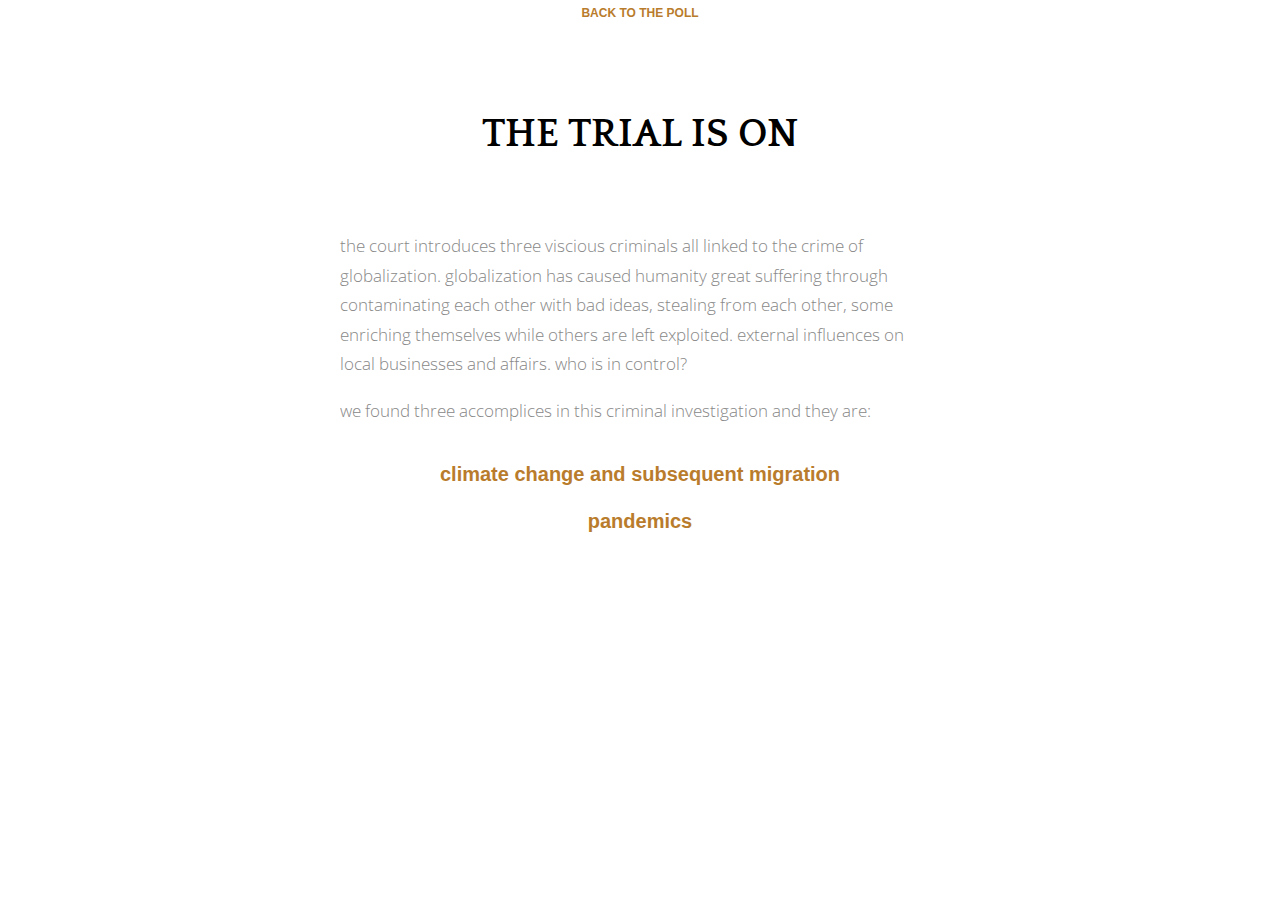
<file: trial_test/index.html>
﻿<!doctype html>
<html lang="en">
<head>
    <meta charset="utf-8">

    <title>trial_test</title>

    <meta name="viewport" content="width=device-width, initial-scale=1.0">

    <link rel="stylesheet" href="style.css">

</head>

<body>

    <div class="outerContainer">
        <h3 class="written-in-ink"><a href="cover.html">BACK TO THE POLL</a></h3>
        <div id="story" class="container">
            <div class="header">
                <h1>THE TRIAL IS ON</h1>
                <h2 class="byline"></h2>
            </div>
        </div>
    </div>

    <script src="ink.js"></script>
    <script src="trial_test.js"></script>
    <script src="main.js"></script>
</body>
</html>
</file>
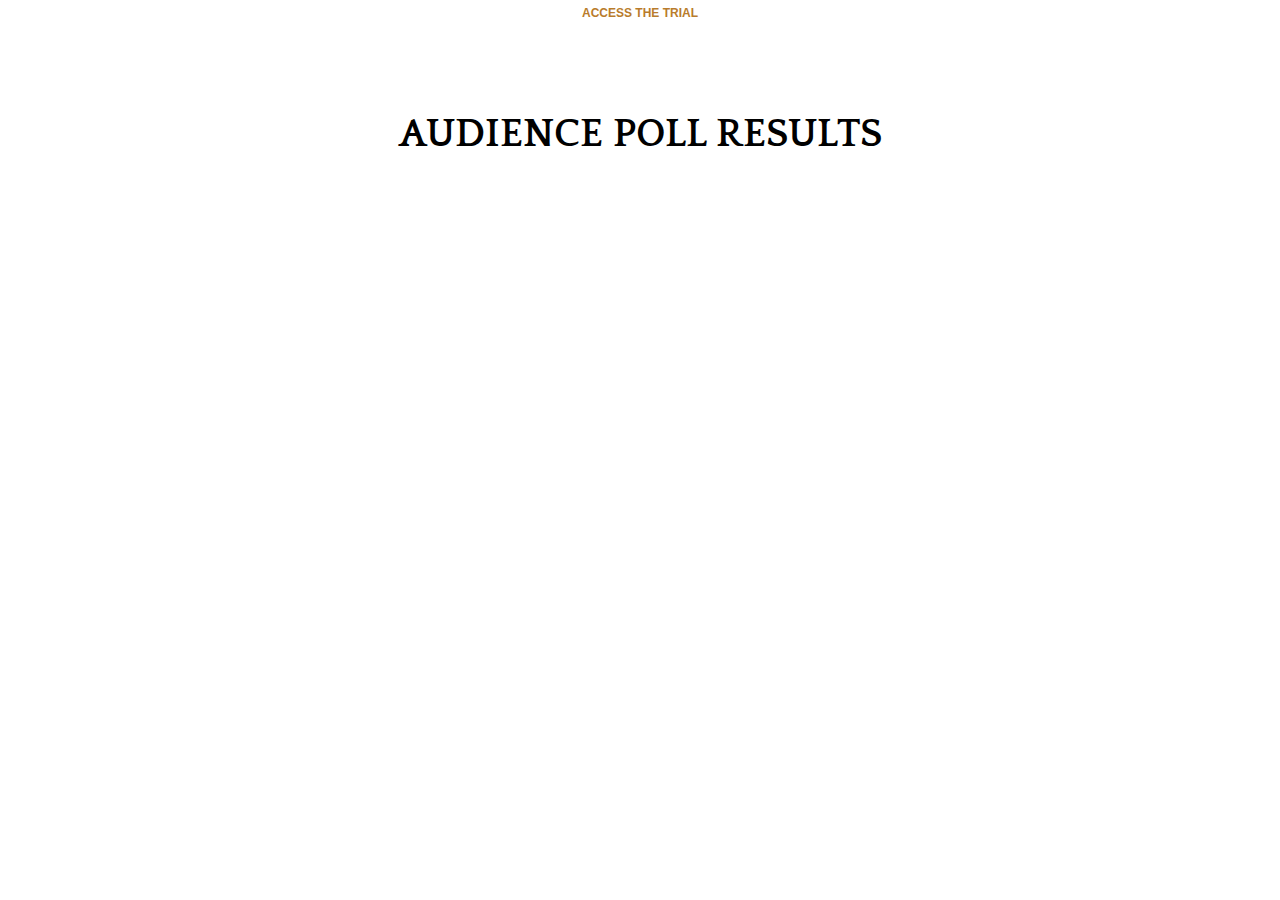
<file: trial_test/cover.html>
﻿<!doctype html>
<html lang="en">
<head>
    <meta charset="utf-8">

    <title>trial_test</title>

    <meta name="viewport" content="width=device-width, initial-scale=1.0">

    <link rel="stylesheet" href="style.css">

</head>

<body>

    <div class="outerContainer">
        <h3 class="written-in-ink"><a href="index.html">ACCESS THE TRIAL</a></h3>
        <div id="story" class="container">
            <div class="header">
                <h1>AUDIENCE POLL RESULTS</h1>
                <iframe width="600" height="371" seamless frameborder="0" scrolling="no" src="https://docs.google.com/spreadsheets/d/e/2PACX-1vTL3lz0GETbedttk6KuDquVDVuZBXAHtAaL-kYGNzoPf-ZhyRLOIb5JAJomhG7TtFkt35r8gqVaBQXZ/pubchart?oid=896019592&amp;format=interactive"></iframe>
                <h2 class="byline"></h2>
            </div>
        </div>
    </div>
</body>
</html>
</file>
<file: trial_test/style.css>
@import url('https://fonts.googleapis.com/css?family=Open+Sans:300,700|Quattrocento:700');

body {
    font-family: 'Open Sans', sans-serif;
    font-weight: lighter;
    background: white;
}

body.dark {
    background: black;
    color: white;
}

h1, h2 {
    text-align: center;
    font-family: "Quattrocento", Georgia, 'Times New Roman', Times, serif;
    margin: 0;
    padding: 0;
}

h1 {
    font-size: 30pt;
    margin-bottom: 10px;
}

h2 {
    font-size: 14pt;
    font-style: italic;
    font-family: sans-serif;
    font-weight: lighter;
    color: #BBB;
}

.dark h2 {
    color: #666;
}

.header {
    padding-top: 3em;
    padding-bottom: 3em;
}

h3.written-in-ink {
    font-size: 9pt;
    font-family: sans-serif;
    text-align: center;
    font-weight: 700;
    position: fixed;
    display: block;
    width: 100%;
    background: white;
    margin: 0;
    padding-top: 6px;
    padding-bottom: 6px;
    top: 0;
}

.dark h3.written-in-ink {
    background: black;
}


/* Seems necessary to make iframes work on itch.io on mobile iOS :-( */
.outerContainer {
    position: absolute;
    display: block;
    margin: 0;
    padding: 0;
    -webkit-overflow-scrolling: touch;
    overflow: scroll;
    height: 100%;
    width: 100%;
    top: 0;
    left: 0;
}

.container {
    display: block;
    max-width: 600px;
    margin: 0 auto;
    padding: 20px;
    padding-top: 4em;
    background: white;
}

.dark .container {
    background: black;
}

p {
    font-size: 13pt;
    color: #888;
    line-height: 1.7em;
    font-weight: lighter;
}

a {
    font-weight: 700;
    color: #b97c2c;
    font-family: sans-serif;
    transition: color 0.6s;
    text-decoration: none;
}

.dark a {
    color: #cc8f1a;
    transition: color 0.6s;
}


a:hover {
    color: black;
    transition: color 0.1s;
}

.dark a:hover {
    color: white;
}

strong {
    color: black;
    font-weight: bold;
}

.dark strong {
    color: white;
}

img {
    display: block;
    margin: 0 auto;
    max-width: 100%;
}

.container .hide {
    opacity: 0.0;
}

.container .invisible {
    display: none;
}

.container * {
    opacity: 1.0;
    transition: opacity 1.0s;
}

p.choice {
    text-align: center;
    line-height: 1.7em;
}

/* first choice */
:not(.choice) + .choice {
    padding-top: 1em; 
}


p.choice a {
    font-size: 15pt;
}

/* Built in class if you want to write:
     The End # CLASS: end
*/
.end {
    text-align: center;
    font-weight: bold;
    color: black;
    padding-top: 20px;
    padding-bottom: 20px;
}

.dark .end {
    color: white;
}
</file>
